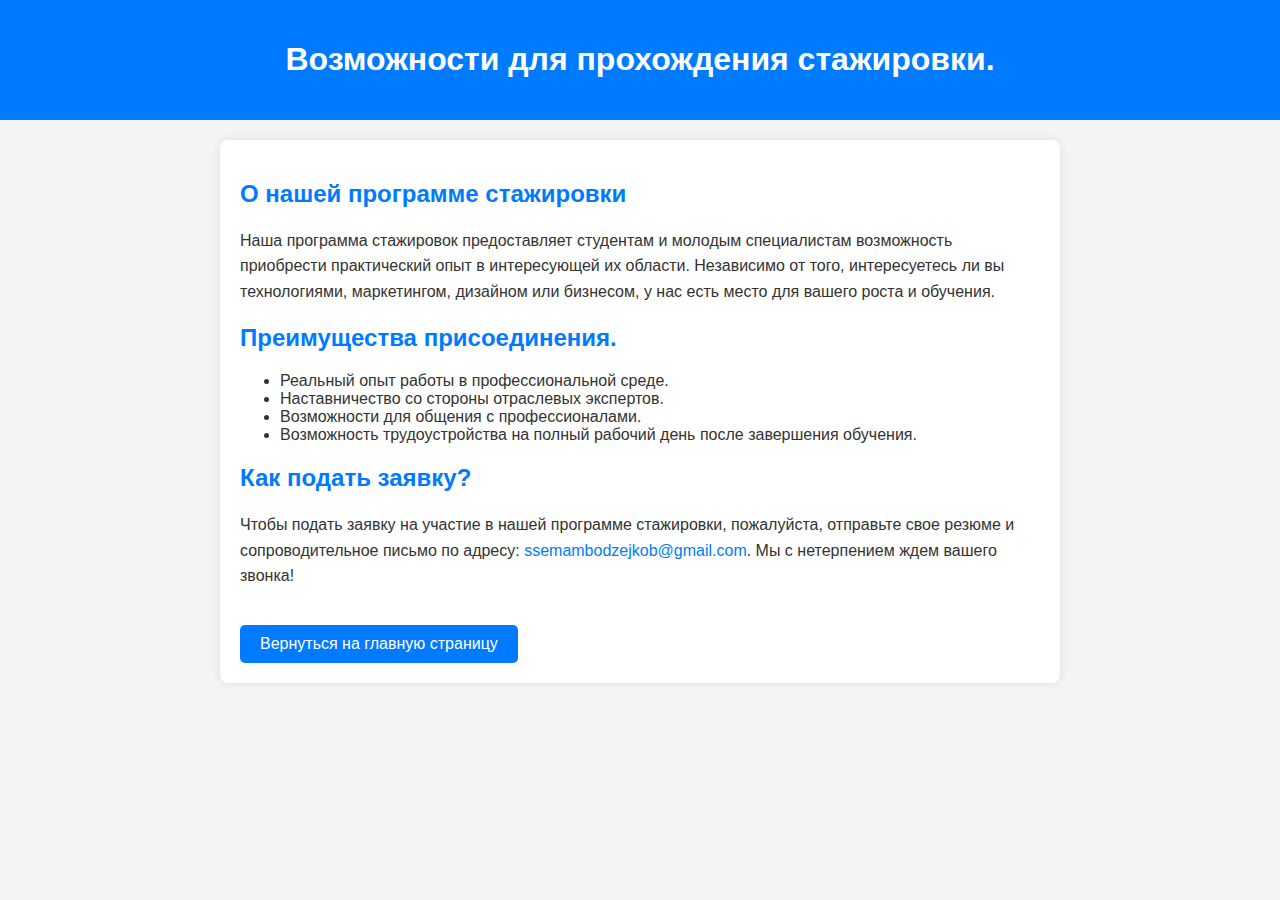
<file: Internships.html>
<!DOCTYPE html>
<html lang="en">
<head>
    <meta charset="UTF-8">
    <meta name="viewport" content="width=device-width, initial-scale=1.0">
    <title>Internship Opportunities</title>
    <style>
        body {
            font-family: Arial, sans-serif;
            margin: 0;
            padding: 0;
            background-color: #f4f4f4;
            color: #333;
        }
        header {
            background-color: #007BFF;
            color: #fff;
            padding: 20px;
            text-align: center;
        }
        .container {
            max-width: 800px;
            margin: 20px auto;
            padding: 20px;
            background-color: #fff;
            border-radius: 8px;
            box-shadow: 0 0 10px rgba(0, 0, 0, 0.1);
        }
        h2 {
            color: #007BFF;
        }
        p {
            line-height: 1.6;
        }
        a {
            color: #007BFF;
            text-decoration: none;
        }
        a:hover {
            text-decoration: underline;
        }
        .back-link {
            display: inline-block;
            margin-top: 20px;
            padding: 10px 20px;
            background-color: #007BFF;
            color: #fff;
            border-radius: 5px;
            transition: background-color 0.3s ease;
        }
        .back-link:hover {
            background-color: #0056b3;
        }
    </style>
</head>
<body>
    <header>
        <h1>Возможности для прохождения стажировки.</h1>
    </header>
    <div class="container">
        <h2>О нашей программе стажировки</h2>
        <p>
            Наша программа стажировок предоставляет студентам и молодым специалистам возможность приобрести
             практический опыт в интересующей их области. Независимо от того, интересуетесь ли вы технологиями, маркетингом,
              дизайном или бизнесом, у нас есть место для вашего роста и обучения.
        </p>
        <h2>Преимущества присоединения.</h2>
        <ul>
            <li>Реальный опыт работы в профессиональной среде.</li>
            <li>Наставничество со стороны отраслевых экспертов.</li>
            <li>Возможности для общения с профессионалами.</li>
            <li>Возможность трудоустройства на полный рабочий день после завершения обучения.</li>
        </ul>
        <h2>Как подать заявку?</h2>
        <p>
            Чтобы подать заявку на участие в нашей программе стажировки, пожалуйста, отправьте свое резюме и сопроводительное письмо по
             адресу: <a href="mailto:ssemambodzejkob@gmail.com">ssemambodzejkob@gmail.com</a>. Мы с нетерпением ждем вашего звонка!
        </p>
        <a href="index.html" class="back-link">Вернуться на главную страницу</a>
    </div>
</body>
</html>
</file>
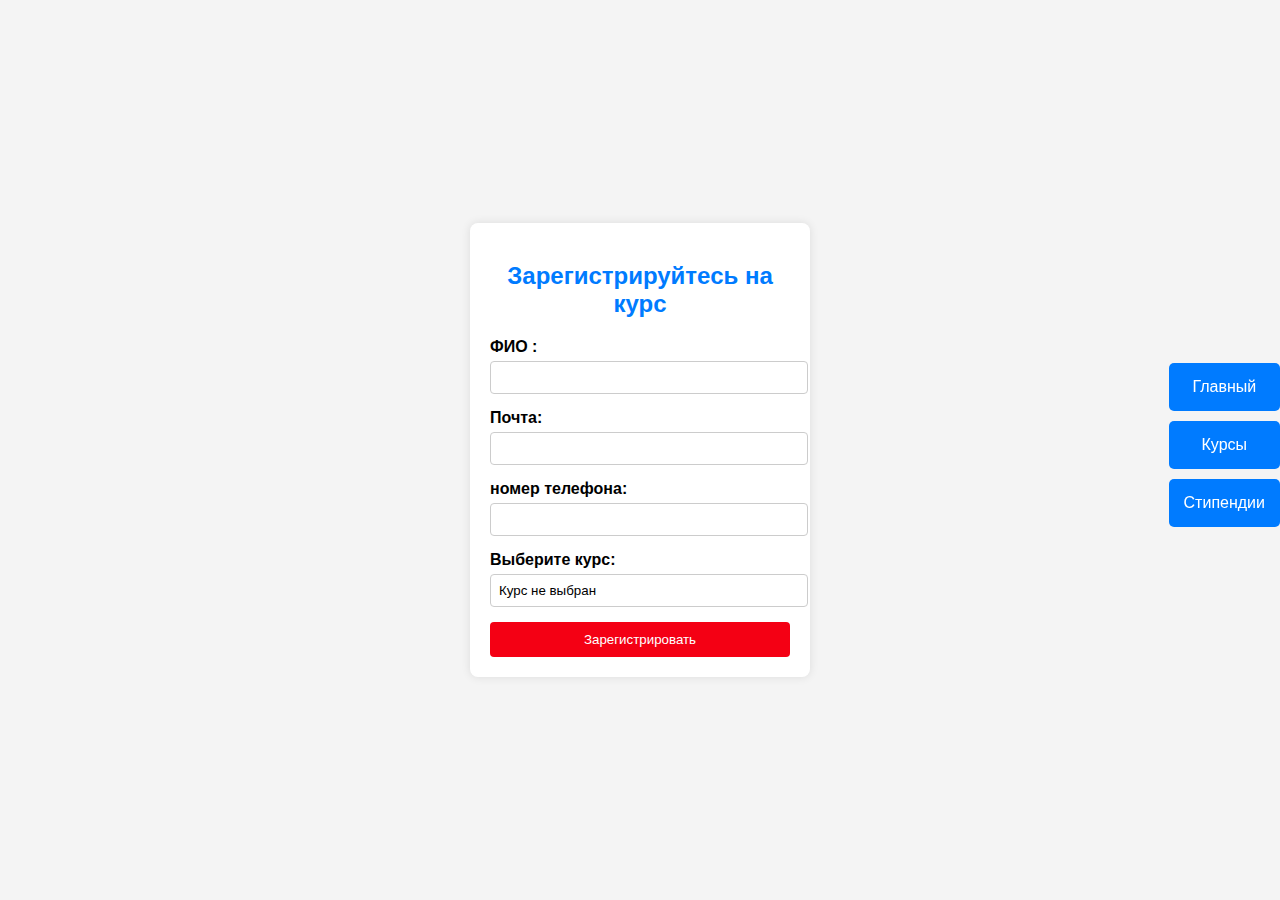
<file: registration.html>
<!DOCTYPE html>
<html lang="en">
<head>
    <meta charset="UTF-8">
    <meta name="viewport" content="width=device-width, initial-scale=1.0">
    <title>Registration</title>
    <link rel="stylesheet" href="registration.css">
</head>
<body>
    <div class="registration-container">
        <h2>Зарегистрируйтесь на курс</h2>
        <form id="registration-form">
            <label for="name">ФИО :</label>
            <input type="text" id="name" name="name" required>

            <label for="email">Почта:</label>
            <input type="email" id="email" name="email" required>

            <label for="phone">номер телефона:</label>
            <input type="tel" id="phone" name="phone" required>

            <label for="course">Выберите курс:</label>
            <input type="text" id="course" name="course" readonly>

            <button type="submit">Зарегистрировать </button>
        </form>
    </div>

     <!-- Links appear when hovering over the right border -->
     <div class="right-links">
        <a href="index.html">Главный</a>
        <a href="courses.html">Курсы</a>
        <a href="scholarships.html">Cтипендии</a>
    </div> 

    <script>
        const urlParams = new URLSearchParams(window.location.search);
        const selectedCourse = urlParams.get('course');
        document.getElementById('course').value = selectedCourse || 'Курс не выбран';
    </script>
</body>
</html>
</file>
<file: registration.css>
/* registration.css */
body {
    font-family: Arial, sans-serif;
    background-color: #f4f4f4;
    margin: 0;
    padding: 0;
    display: flex;
    justify-content: center;
    align-items: center;
    height: 100vh;
}

.registration-container {
    background-color: #fff;
    padding: 20px;
    border-radius: 8px;
    box-shadow: 0 0 10px rgba(0, 0, 0, 0.1);
    width: 300px;
    text-align: center;
}

.registration-container h2 {
    margin-bottom: 20px;
    color: #007BFF;
}

.registration-container label {
    display: block;
    margin-bottom: 5px;
    font-weight: bold;
    text-align: left;
}

.registration-container input {
    width: 100%;
    padding: 8px;
    margin-bottom: 15px;
    border: 1px solid #ccc;
    border-radius: 4px;
}

.registration-container button {
    background-color: #f40014;
    color: #fff;
    padding: 10px 15px;
    border: none;
    border-radius: 4px;
    cursor: pointer;
    width: 100%;
}

.registration-container button:hover {
    background-color: #0056b3;
}

/* Style for the hover links */
.right-links {
    position: fixed;
    right: -150px;
    top: 50%;
    transform: translateY(-50%);
    transition: right 0.3s ease;
}

.right-links a {
    display: block;
    padding: 15px;
    background-color: #007BFF;
    color: #fff;
    text-decoration: none;
    margin-bottom: 10px;
    border-radius: 5px;
    text-align: center;
}

.right-links a:hover {
    background-color: #0056b3;
}

body:hover .right-links {
    right: 0; 
}

@media (max-width: 768px) {
    .content h1 {
        font-size: 60px;
    }

    .content h2 {
        font-size: 30px;
    }

    .content p {
        font-size: 16px;
    }

    .content form input {
        width: 80%;
    }
}
</file>
